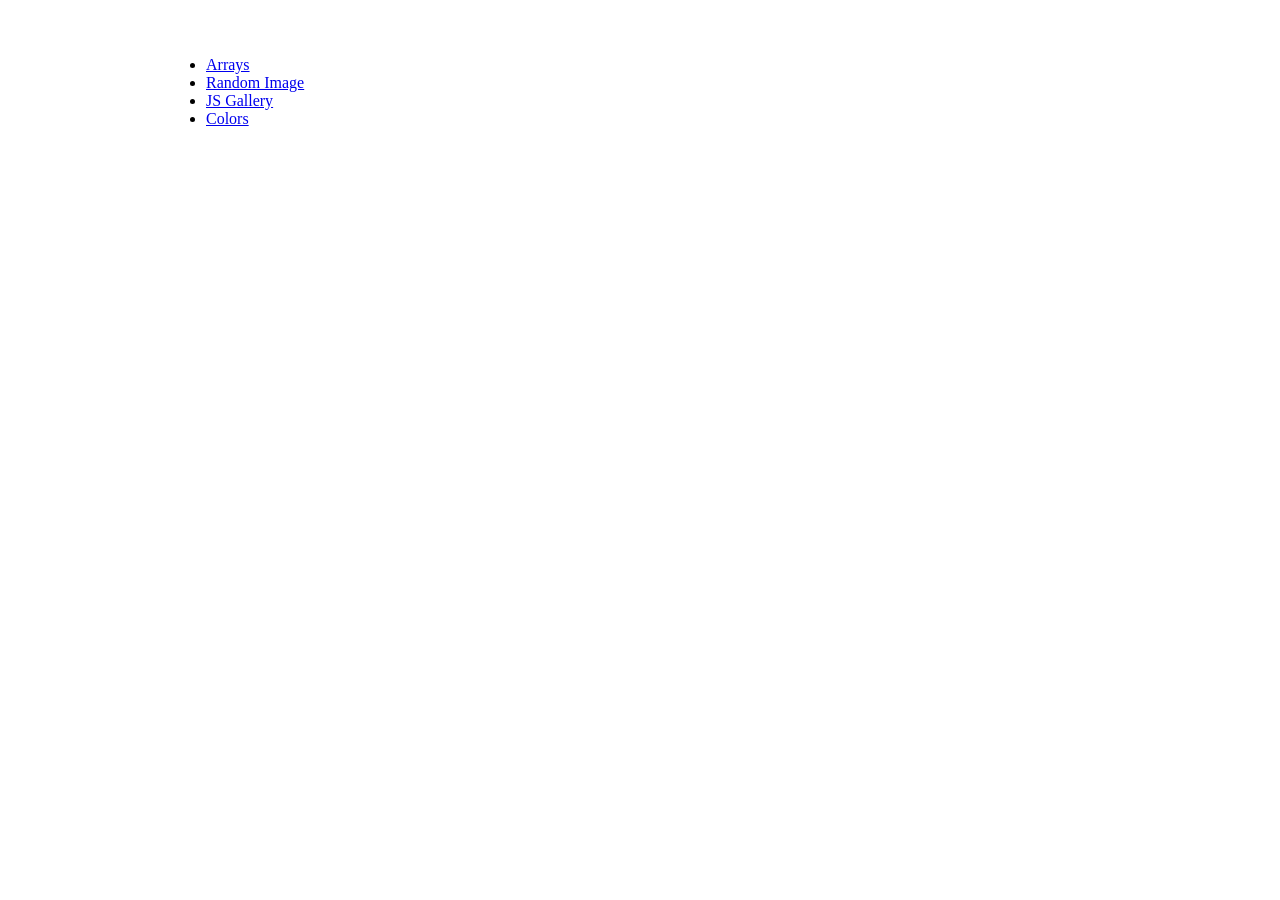
<file: jsArray/index.html>
<!DOCTYPE html>
<html lang="en">
<head>
    <meta charset="UTF-8">
    <meta name="viewport" content="width=device-width, initial-scale=1.0">
    <title>JS Arrays</title>
</head>
<body>
  <div class="container" style="width: 75%; margin: 0 auto; padding: 2rem;">
     <ul>

         <li><a href="array.html"> Arrays </a></li>
         <li><a href="randomimage.html"> Random Image </a></li>
         <li><a href="jsGallery.html"> JS Gallery </a></li>
         <li><a href="color.html"> Colors </a></li>
         

     </ul>
  </div>  
</body>
</html>
</file>
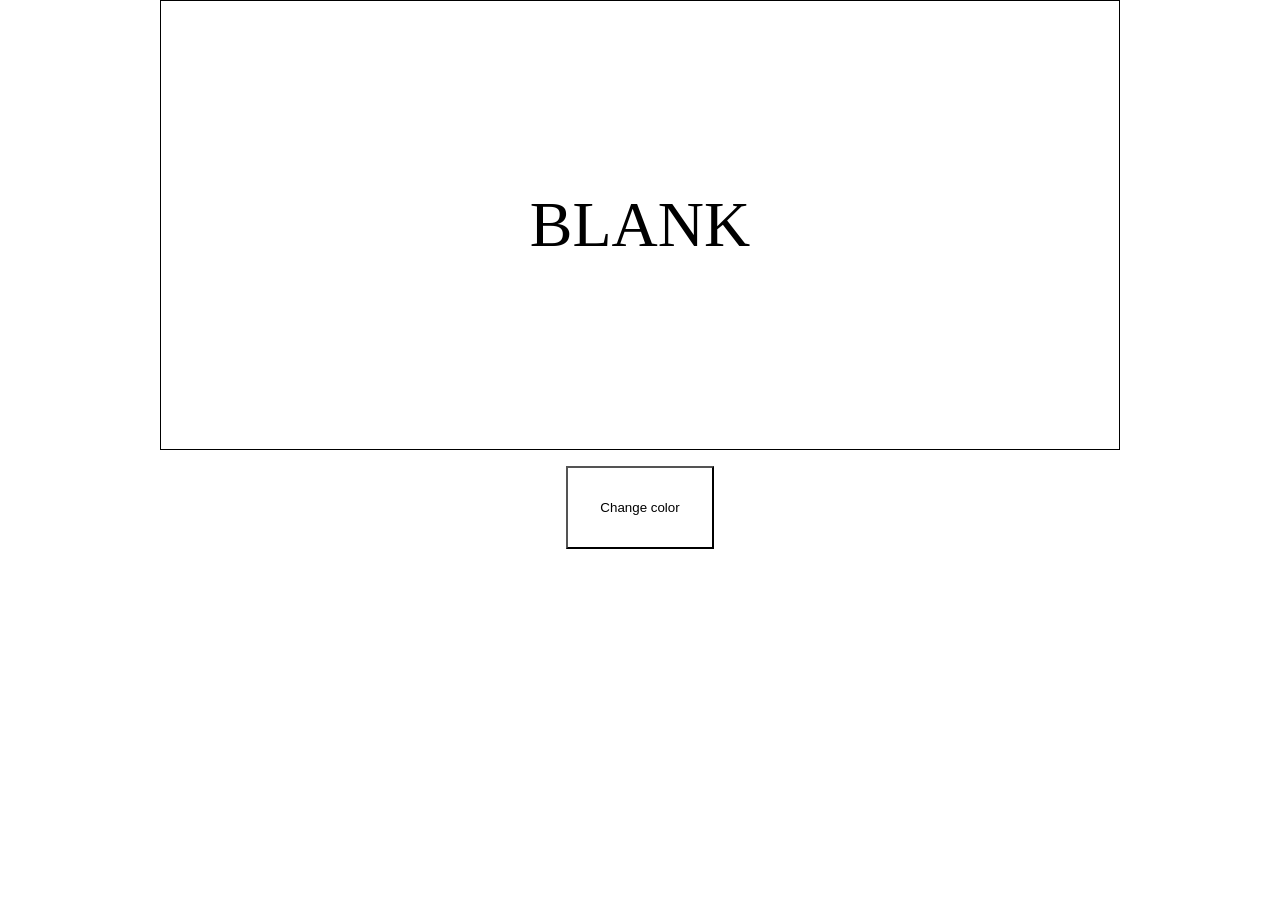
<file: jsArray/color.html>
<!DOCTYPE html>
<html lang="en">
<head>
    <meta charset="UTF-8">
    <meta name="viewport" content="width=device-width, initial-scale=1.0">
    <link rel="stylesheet" href="css/color.css">
    <title>Random Color</title>
</head>
<body>
  <div class="container">
      <div class="main-box">
        <span class="text">Blank</span>
      </div>
      <button class="btn">Change color</button>
  </div>
    <script src="js/colors.js"></script>
</body>
</html>
</file>
<file: jsArray/css/color.css>
* {
    margin: 0;
    padding: 0;
    box-sizing: border-box;
}

.container {
    width: 75%;
    height: 100vh;
    margin: 0 auto;
    
}

.main-box {
    width: 100%;
    height: 50vh;
    border: 1px solid black;
    display: grid;
    justify-content: center;
    align-items: center;
    font-size: 4rem;
    text-transform: uppercase;
}

.btn {
    display: block;
    background-color: #fff;
    color: black;
    padding: 2rem;
    margin: 1rem auto;
}
</file>
